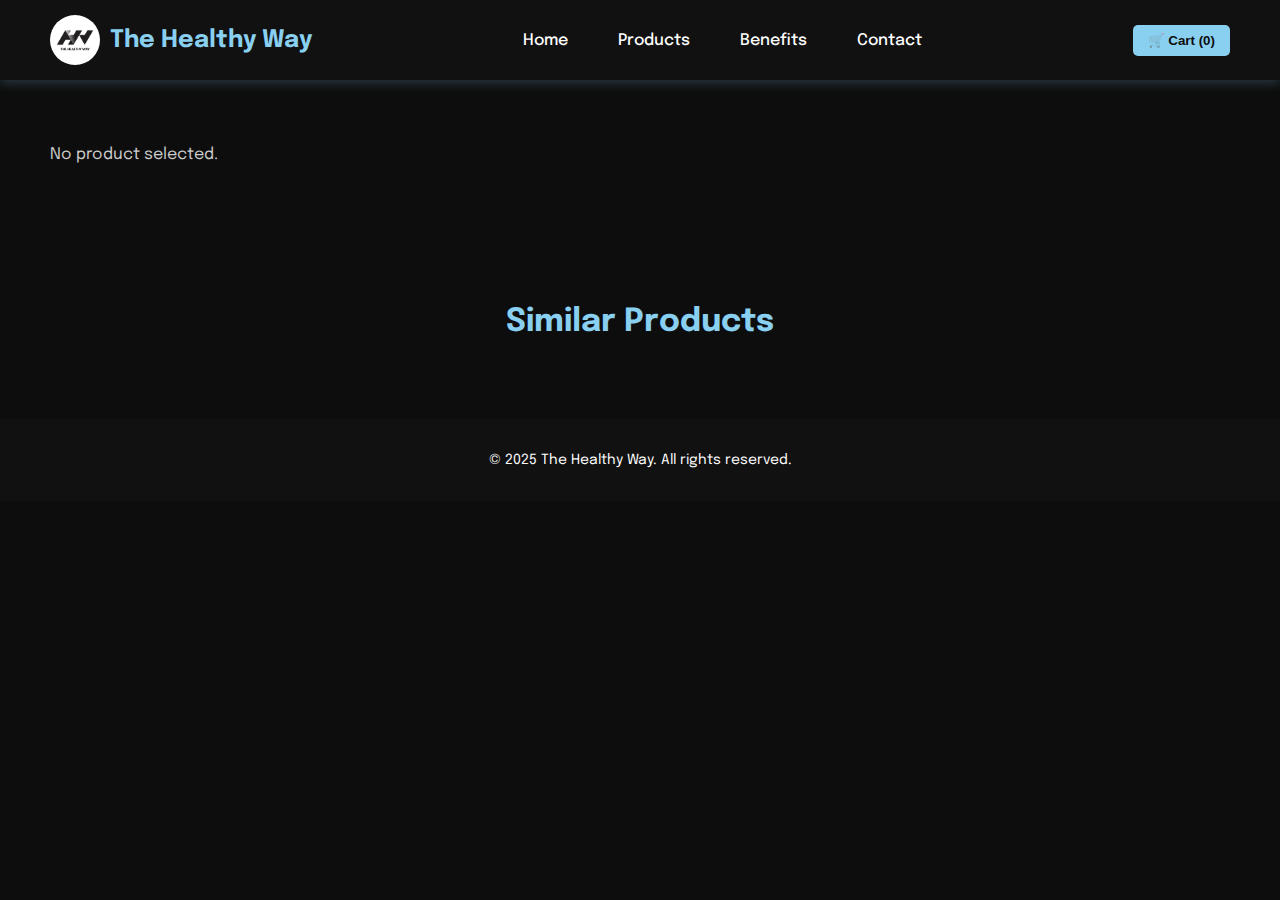
<file: productDetails.html>
<!DOCTYPE html>
<html lang="en">
<head>
  <meta charset="UTF-8" />
  <meta name="viewport" content="width=device-width, initial-scale=1.0" />
  <title>Product Details | The Healthy Way</title>
  <link href="https://fonts.googleapis.com/css2?family=Epilogue:wght@300;400;600;700&display=swap" rel="stylesheet" />
  <style>
    body {
      font-family: 'Epilogue', sans-serif;
      margin: 0;
      padding: 0;
      background-color: #0D0D0D;
      color: #ffffff;
    }
    header {
      display: flex;
      justify-content: space-between;
      align-items: center;
      background: #111;
      padding: 15px 50px;
      box-shadow: 0 4px 10px rgba(137, 207, 240, 0.2);
    }
    .logo-container {
      display: flex;
      align-items: center;
      gap: 10px;
    }
    .logo-container img {
      width: 50px;
      height: auto;
      border-radius: 50%;
    }
    .logo {
      font-size: 24px;
      font-weight: bold;
      color: #89CFF0;
    }
    nav ul {
      list-style: none;
      display: flex;
      gap: 50px;
      margin: 0;
      padding: 0;
    }
    nav ul li a {
      color: white;
      text-decoration: none;
      font-weight: 500;
      font-size: 16px;
      transition: color 0.3s;
    }
    nav ul li a:hover,
    nav ul li a.active {
      color: #89CFF0;
    }
    .header-buttons button {
      background: #89CFF0;
      color: #0D0D0D;
      padding: 8px 15px;
      border: none;
      border-radius: 5px;
      cursor: pointer;
      font-weight: bold;
    }

    .product-details {
      display: flex;
      flex-wrap: wrap;
      padding: 50px;
      gap: 50px;
      align-items: flex-start;
    }
    .product-image, .product-info {
      flex: 1;
      min-width: 300px;
    }
    .product-image img {
      width: 90%;
      max-width: 400px;
      border-radius: 10px;
    }
    .product-info h1 {
      font-size: 36px;
      color: #89CFF0;
      margin-bottom: 20px;
    }
    .product-info .price {
      font-size: 28px;
      color: #89CFF0;
      margin-bottom: 20px;
    }
    .description {
      font-size: 18px;
      color: #CCCCCC;
      margin-bottom: 20px;
    }
    .quantity-selector {
      display: flex;
      align-items: center;
      gap: 10px;
      margin-bottom: 20px;
    }
    .quantity-selector button {
      background: #89CFF0;
      border: none;
      padding: 8px 12px;
      border-radius: 5px;
      cursor: pointer;
      color: #0D0D0D;
    }
    .quantity-selector span {
      font-size: 18px;
      min-width: 30px;
      text-align: center;
    }
    .add-to-cart-btn {
      background: #89CFF0;
      color: #0D0D0D;
      border: none;
      padding: 12px 20px;
      font-size: 18px;
      border-radius: 5px;
      cursor: pointer;
      transition: background 0.3s;
    }

    .similar-products {
      padding: 50px;
      text-align: center;
    }
    .similar-products h2 {
      font-size: 32px;
      color: #89CFF0;
      margin-bottom: 30px;
    }
    .product-list {
      display: flex;
      flex-wrap: wrap;
      justify-content: center;
      gap: 30px;
    }
    .similar-products .product {
      background: #1A1A1A;
      padding: 20px;
      border-radius: 10px;
      width: 250px;
      box-shadow: 0 4px 10px rgba(137, 207, 240, 0.15);
      transition: transform 0.3s;
    }
    .similar-products .product:hover {
      transform: translateY(-5px);
    }
    .similar-products .product img {
      width: 100px;
      margin-bottom: 15px;
    }
    .similar-products .product h3 {
      color: white;
      font-size: 20px;
    }
    .similar-products .product p {
      font-size: 18px;
      color: #89CFF0;
      font-weight: bold;
    }
    footer {
      text-align: center;
      padding: 20px;
      background: #111;
      color: white;
      font-size: 14px;
    }
  </style>
</head>
<body>
  <header>
    <div class="logo-container">
      <img src="IMG/thehealthyway.jpeg" alt="The Healthy Way" />
      <div class="logo">The Healthy Way</div>
    </div>
    <nav>
      <ul>
        <li><a href="index.html">Home</a></li>
        <li><a href="products.html">Products</a></li>
        <li><a href="#benefits">Benefits</a></li>
        <li><a href="#contact">Contact</a></li>
      </ul>
    </nav>
    <div class="header-buttons">
      <a href="cart.html"><button>🛒 Cart (<span id="cart-count">0</span>)</button></a>
    </div>
  </header>

  <section class="product-details" id="product-container">
    <!-- Dynamic Product Details Will Render Here -->
  </section>

  <section class="similar-products" id="similar-products">
    <h2>Similar Products</h2>
    <div class="product-list" id="similar-list"></div>
  </section>

  <footer>
    <p>&copy; 2025 The Healthy Way. All rights reserved.</p>
  </footer>

  <script>
    document.addEventListener("DOMContentLoaded", () => {
      const product = JSON.parse(localStorage.getItem("selectedProduct"));
      const cart = JSON.parse(localStorage.getItem("cart")) || [];
      let quantity = 1;
  
      const cartCountElement = document.getElementById("cart-count");
      const container = document.getElementById("product-container");
      const similarContainer = document.getElementById("similar-list");
  
      if (!product) {
        container.innerHTML = `<p style="color: #ccc;">No product selected.</p>`;
        return;
      }
  
      renderMainProduct(product);
      updateCartCount();
      fetchSimilarProducts(product);
  
      function renderMainProduct(product) {
        container.innerHTML = `
          <div class="product-image">
            <img src="${product.image}" alt="${product.name}" />
          </div>
          <div class="product-info">
            <h1>${product.name}</h1>
            <div class="price">$${product.price.toFixed(2)}</div>
            <p class="description">${product.description || 'No description available.'}</p>
            <div class="quantity-selector">
              <button id="decrease-qty">-</button>
              <span id="quantity">1</span>
              <button id="increase-qty">+</button>
            </div>
            <button class="add-to-cart-btn" id="add-to-cart-btn">Add to Cart</button>
          </div>
        `;
  
        // Quantity controls
        document.getElementById("increase-qty").addEventListener("click", () => {
          quantity++;
          document.getElementById("quantity").textContent = quantity;
        });
  
        document.getElementById("decrease-qty").addEventListener("click", () => {
          if (quantity > 1) quantity--;
          document.getElementById("quantity").textContent = quantity;
        });
  
        // Add to Cart
        document.getElementById("add-to-cart-btn").addEventListener("click", () => {
          const existing = cart.find(item => item.name === product.name);
          if (existing) {
            existing.quantity += quantity;
          } else {
            cart.push({ name: product.name, price: product.price, quantity });
          }
          localStorage.setItem("cart", JSON.stringify(cart));
          updateCartCount();
          alert("Added to cart!");
        });
      }
  
      function fetchSimilarProducts(product) {
        fetch('products.json')
          .then(res => res.json())
          .then(allProducts => {
            const filtered = allProducts.filter(p =>
              p.category === product.category && p.name !== product.name
            );
  
            renderSimilarProducts(filtered);
          })
          .catch(err => {
            console.error("Error loading products.json:", err);
            similarContainer.innerHTML = `<p style="color: #999;">Failed to load similar products.</p>`;
          });
      }
  
      function renderSimilarProducts(products) {
        similarContainer.innerHTML = products.map(p => `
          <div class="product">
            <img src="${p.image}" alt="${p.name}" />
            <h3>${p.name}</h3>
            <p>$${p.price.toFixed(2)}</p>
          </div>
        `).join('');
      }
  
      function updateCartCount() {
        const total = cart.reduce((sum, item) => sum + item.quantity, 0);
        cartCountElement.textContent = total;
      }
    });
  </script>
  
  
</body>
</html>
</file>
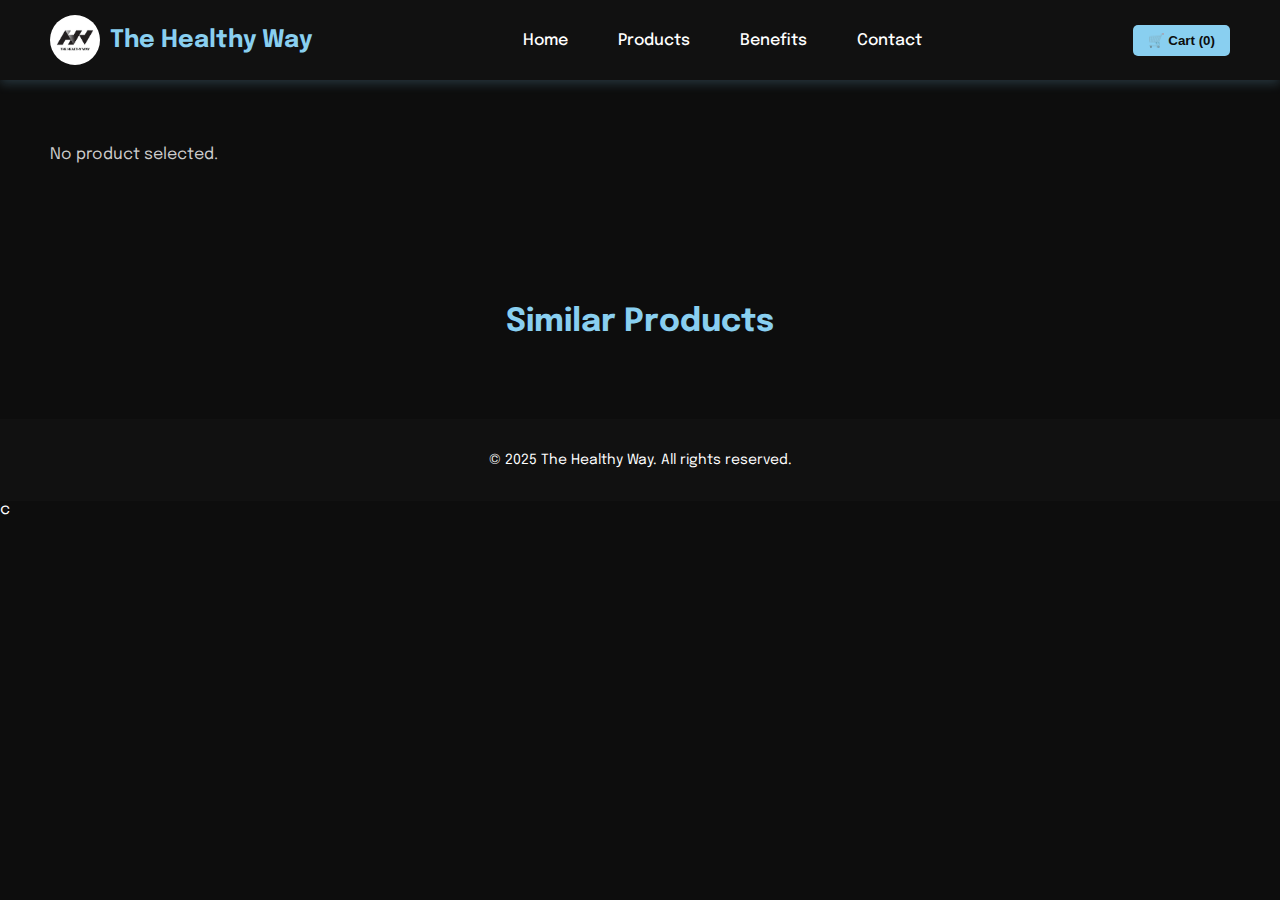
<file: products.html>
<!DOCTYPE html>
<html lang="en">
<head>
    <meta charset="UTF-8">
    <meta name="viewport" content="width=device-width, initial-scale=1.0">
    <title>Product Details | The Healthy Way</title>
    <link href="https://fonts.googleapis.com/css2?family=Epilogue:wght@300;400;600;700&display=swap" rel="stylesheet" />
    <link rel="stylesheet" href="stylepro.css">
</head>
<body>
    
<header>
 <div class="logo-container">
 <img src="IMG/thehealthyway.jpeg" alt="The Healthy Way" />
 <div class="logo">The Healthy Way</div>
 </div>
 <nav>
 <ul>
 <li><a href="index.html">Home</a></li>
<li><a href="products.html">Products</a></li>
<li><a href="#benefits">Benefits</a></li>
<li><a href="#contact">Contact</a></li>
</ul>
</nav>
<div class="header-buttons">
<a href="cart.html"><button>🛒 Cart (<span id="cart-count">0</span>)</button></a>
</div>
</header>
<section class="product-details" id="product-container">
        
</section>
        
<section class="similar-products" id="similar-products">
<h2>Similar Products</h2>
 <div class="product-list" id="similar-list"></div>
</section>
        
 <footer>
<p>&copy; 2025 The Healthy Way. All rights reserved.</p>
</footer>
<script src="scriptpro.js"></script>c
</body>
</html>
</file>
<file: stylepro.css>
body {
    font-family: 'Epilogue', sans-serif;
    margin: 0;
    padding: 0;
    background-color: #0D0D0D;
    color: #ffffff;
  }
  header {
    display: flex;
    justify-content: space-between;
    align-items: center;
    background: #111;
    padding: 15px 50px;
    box-shadow: 0 4px 10px rgba(137, 207, 240, 0.2);
  }
  .logo-container {
    display: flex;
    align-items: center;
    gap: 10px;
  }
  .logo-container img {
    width: 50px;
    height: auto;
    border-radius: 50%;
  }
  .logo {
    font-size: 24px;
    font-weight: bold;
    color: #89CFF0;
  }
  nav ul {
    list-style: none;
    display: flex;
    gap: 50px;
    margin: 0;
    padding: 0;
  }
  nav ul li a {
    color: white;
    text-decoration: none;
    font-weight: 500;
    font-size: 16px;
    transition: color 0.3s;
  }
  nav ul li a:hover,
  nav ul li a.active {
    color: #89CFF0;
  }
  .header-buttons button {
    background: #89CFF0;
    color: #0D0D0D;
    padding: 8px 15px;
    border: none;
    border-radius: 5px;
    cursor: pointer;
    font-weight: bold;
  }

  .product-details {
    display: flex;
    flex-wrap: wrap;
    padding: 50px;
    gap: 50px;
    align-items: flex-start;
  }
  .product-image, .product-info {
    flex: 1;
    min-width: 300px;
  }
  .product-image img {
    width: 90%;
    max-width: 400px;
    border-radius: 10px;
  }
  .product-info h1 {
    font-size: 36px;
    color: #89CFF0;
    margin-bottom: 20px;
  }
  .product-info .price {
    font-size: 28px;
    color: #89CFF0;
    margin-bottom: 20px;
  }
  .description {
    font-size: 18px;
    color: #CCCCCC;
    margin-bottom: 20px;
  }
  .quantity-selector {
    display: flex;
    align-items: center;
    gap: 10px;
    margin-bottom: 20px;
  }
  .quantity-selector button {
    background: #89CFF0;
    border: none;
    padding: 8px 12px;
    border-radius: 5px;
    cursor: pointer;
    color: #0D0D0D;
  }
  .quantity-selector span {
    font-size: 18px;
    min-width: 30px;
    text-align: center;
  }
  .add-to-cart-btn {
    background: #89CFF0;
    color: #0D0D0D;
    border: none;
    padding: 12px 20px;
    font-size: 18px;
    border-radius: 5px;
    cursor: pointer;
    transition: background 0.3s;
  }

  .similar-products {
    padding: 50px;
    text-align: center;
  }
  .similar-products h2 {
    font-size: 32px;
    color: #89CFF0;
    margin-bottom: 30px;
  }
  .product-list {
    display: flex;
    flex-wrap: wrap;
    justify-content: center;
    gap: 30px;
  }
  .similar-products .product {
    background: #1A1A1A;
    padding: 20px;
    border-radius: 10px;
    width: 250px;
    box-shadow: 0 4px 10px rgba(137, 207, 240, 0.15);
    transition: transform 0.3s;
  }
  .similar-products .product:hover {
    transform: translateY(-5px);
  }
  .similar-products .product img {
    width: 100px;
    margin-bottom: 15px;
  }
  .similar-products .product h3 {
    color: white;
    font-size: 20px;
  }
  .similar-products .product p {
    font-size: 18px;
    color: #89CFF0;
    font-weight: bold;
  }
  footer {
    text-align: center;
    padding: 20px;
    background: #111;
    color: white;
    font-size: 14px;
  }
</file>
